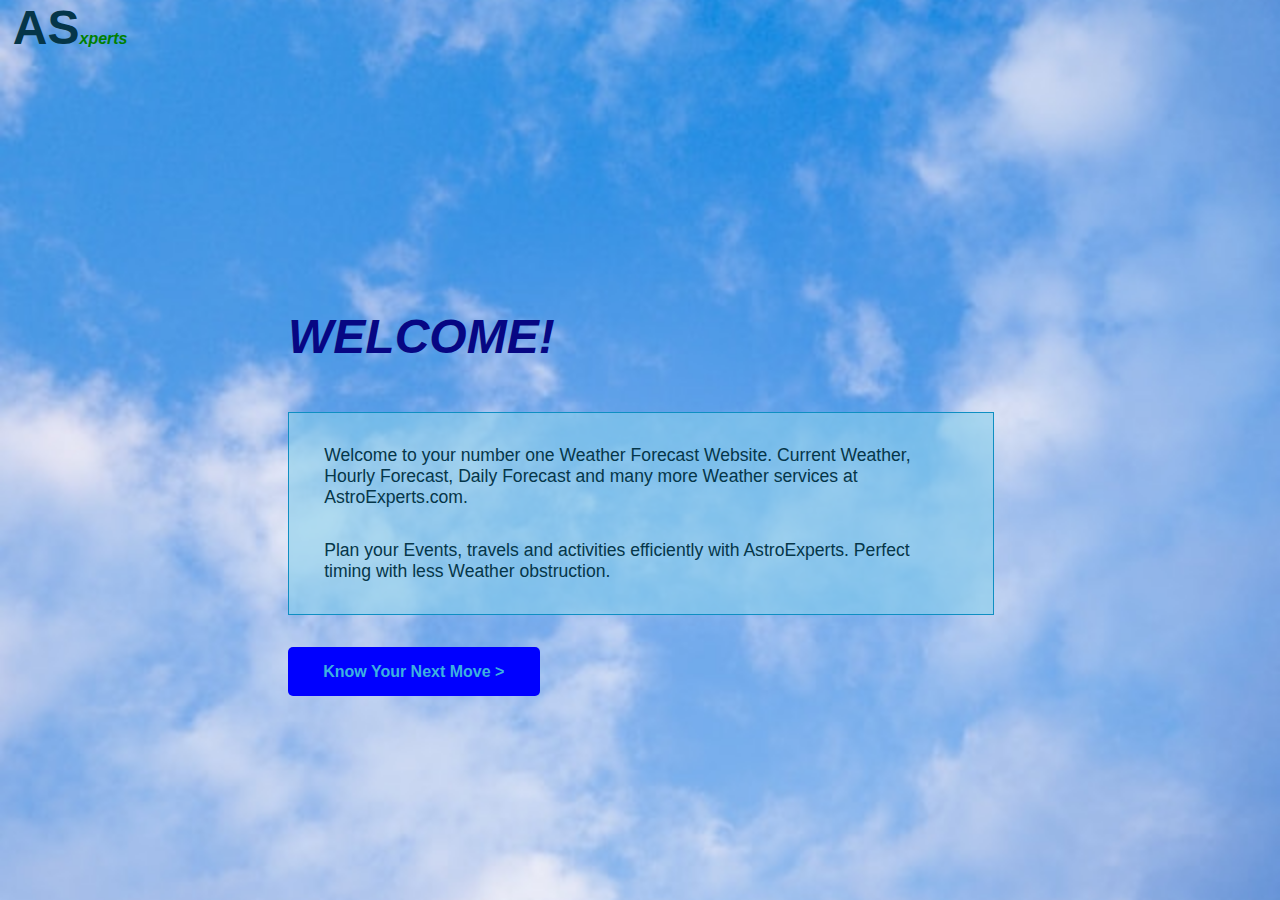
<file: index.html>
<!DOCTYPE html>
<html lang="en">
<head>
    <meta charset="UTF-8">
    <meta name="viewport" content="width=device-width, initial-scale=1.0">
    <title>Document</title>
    <link rel="icon" href="https://cdn-icons-png.flaticon.com/128/1146/1146869.png">
    <link rel="stylesheet" href="page.css">
</head>
<body>

    <nav>
        <div class="logo">AS<span>xperts</span></div>
    </nav>

    <div class="body-box">

        <div class="container">
            <div class="wlcm">WELCOME!</div>

            <div class="content-box">
                <p class="tx-1 tx">Welcome to your number one Weather Forecast Website. Current Weather, Hourly Forecast, Daily Forecast
                    and many more Weather services at AstroExperts.com.
                </p>

                <p class="tx-2 tx">
                    Plan your Events, travels and activities efficiently with AstroExperts. 
                    Perfect timing with less Weather obstruction.
                </p>
            </div>

            <div class="ff-box">
                <a href="weather.html">Know Your Next Move ></a>
            </div>
        </div>
    </div>

    
    <script src="page.js" charset="UTF-8"></script>

</body>
</html>
</file>
<file: page.css>
* {
    font-family: 'Segoe UI', Tahoma, Geneva, Verdana, sans-serif;
    margin: 0;
    padding: 0;
}

body {
    background-image: url(images/sky.jpg);
    background-position: center;
    background-repeat: no-repeat;
    background-size: cover;
    height: 100vh;
    width: 100%;
}

nav {
    display: flex;
    
    height: 10vh;
    width: 100%;
}

.logo {
    color: #053649;
    font-size: 3rem;
    font-weight: bolder;
    padding: 0 1%;
}

span {
    color: green;
    font-size: 1rem;
    font-style: oblique;
    font-weight: bold;
}


.body-box {
    display: flex;
    align-items: center;
    justify-content: center;
    margin: 0;
    font-family: Verdana, Geneva, Tahoma, sans-serif;
    height: 90vh;
    width: 100%;
}

.container {
    display: flex;
    flex-direction: column;
    gap: 3rem;
    width: 55%;
}

@keyframes blink1 {
    from {opacity: 0;} 
    to {opacity: 1;}
 }

.wlcm {
    color: #070783;
    font-size: 3rem;
    font-family: Verdana, Geneva, Tahoma, sans-serif;
    font-style: oblique;
    font-weight: bold;
    width: 100%;
    animation-name: blink1;
    animation-duration: 7s;
    animation-delay: 1s;
    animation-iteration-count: infinite;
}

.content-box {
    background-color: rgb(135, 206, 235, 0.6);
    border-style: solid;
    border-width: 1px;
    border-color: #0f8fc2;
    padding: 2rem 5%;
    width: 90%;
}

p {
    color: #053649;
    font-size: 1.1rem;
}

.tx-1 {
    margin-bottom: 2rem;
}

.ff-box {
    width: 100%;
}
a {
    background-color: blue;
    border-radius: 5px;
    color: #3db1df;
    font-weight: bold;
    padding: 1rem 5%;
    text-decoration: none;
}

a:hover {
    background-color: #3db1df;
    color: blue;
}

.box-shadow {
    box-shadow: 0 0 10px 4px blue;
}
</file>
